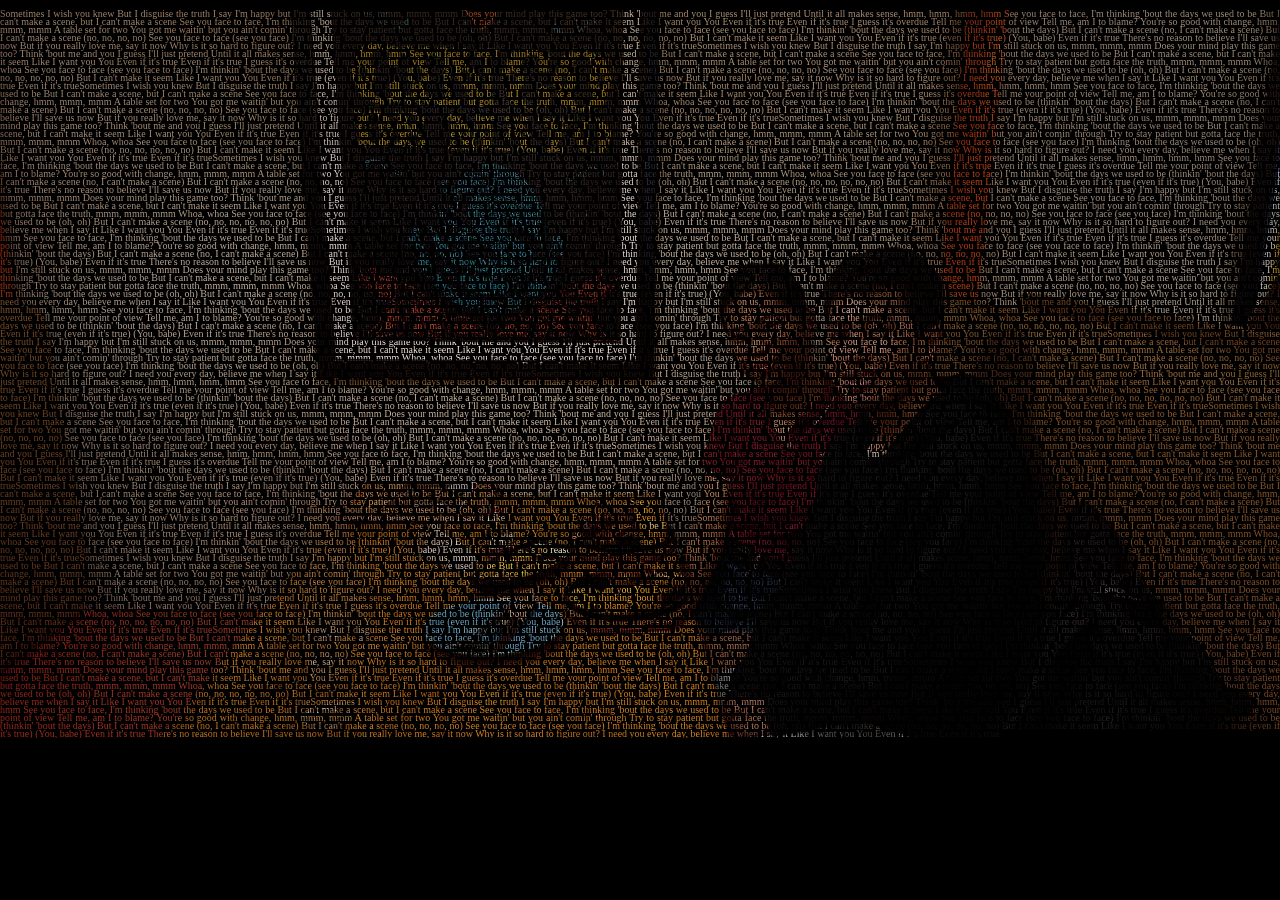
<file: index1.html>
<!DOCTYPE html>
<html lang="en">
<head>
    <meta charset="UTF-8">
    <meta name="viewport" content="width=device-width, initial-scale=1.0">
    <title>Document</title>

    <style>
        body{
            margin:0;
            padding: 0;
            background:#000;
        }

        p {
            font-size:10px;
            line-height:8px;
            text-align:justify;
            -webkit-background-size:cover;
            background-size:cover;
            background-repeat: no-repeat;
            background-position: center;
            background: url(img/estela.jpg) no-repeat center/cover;
            background-attachment: fixed;
            -webkit-background-clip: text;
            -webkit-text-fill-color: rgb(225, 225, 255, 0);
        }
    </style>
</head>
<body>
    <body>
        <p>
            Sometimes I wish you knew But I disguise the truth I say I'm happy but I'm still stuck on us, mmm, mmm, mmm Does your mind play this game too? Think 'bout me and you I guess I'll just pretend Until it all makes sense, hmm, hmm, hmm, hmm See you face
            to face, I'm thinking 'bout the days we used to be But I can't make a scene, but I can't make a scene See you face to face, I'm thinking 'bout the days we used to be But I can't make a scene, but I can't make it seem Like I want you You Even if
            it's true Even if it's true I guess it's overdue Tell me your point of view Tell me, am I to blame? You're so good with change, hmm, mmm, mmm A table set for two You got me waitin' but you ain't comin' through Try to stay patient but gotta face
            the truth, mmm, mmm, mmm Whoa, whoa See you face to face (see you face to face) I'm thinkin' 'bout the days we used to be (thinkin' 'bout the days) But I can't make a scene (no, I can't make a scene) But I can't make a scene (no, no, no, no) See
            you face to face (see you face) I'm thinking 'bout the days we used to be (oh, oh) But I can't make a scene (no, no, no, no, no, no) But I can't make it seem Like I want you You Even if it's true (even if it's true) (You, babe) Even if it's true
            There's no reason to believe I'll save us now But if you really love me, say it now Why is it so hard to figure out? I need you every day, believe me when I say it Like I want you You Even if it's true Even if it's trueSometimes I wish you knew
            But I disguise the truth I say I'm happy but I'm still stuck on us, mmm, mmm, mmm Does your mind play this game too? Think 'bout me and you I guess I'll just pretend Until it all makes sense, hmm, hmm, hmm, hmm See you face to face, I'm thinking
            'bout the days we used to be But I can't make a scene, but I can't make a scene See you face to face, I'm thinking 'bout the days we used to be But I can't make a scene, but I can't make it seem Like I want you You Even if it's true Even if it's
            true I guess it's overdue Tell me your point of view Tell me, am I to blame? You're so good with change, hmm, mmm, mmm A table set for two You got me waitin' but you ain't comin' through Try to stay patient but gotta face the truth, mmm, mmm,
            mmm Whoa, whoa See you face to face (see you face to face) I'm thinkin' 'bout the days we used to be (thinkin' 'bout the days) But I can't make a scene (no, I can't make a scene) But I can't make a scene (no, no, no, no) See you face to face (see
            you face) I'm thinking 'bout the days we used to be (oh, oh) But I can't make a scene (no, no, no, no, no, no) But I can't make it seem Like I want you You Even if it's true (even if it's true) (You, babe) Even if it's true There's no reason to
            believe I'll save us now But if you really love me, say it now Why is it so hard to figure out? I need you every day, believe me when I say it Like I want you You Even if it's true Even if it's trueSometimes I wish you knew But I disguise the
            truth I say I'm happy but I'm still stuck on us, mmm, mmm, mmm Does your mind play this game too? Think 'bout me and you I guess I'll just pretend Until it all makes sense, hmm, hmm, hmm, hmm See you face to face, I'm thinking 'bout the days we
            used to be But I can't make a scene, but I can't make a scene See you face to face, I'm thinking 'bout the days we used to be But I can't make a scene, but I can't make it seem Like I want you You Even if it's true Even if it's true I guess it's
            overdue Tell me your point of view Tell me, am I to blame? You're so good with change, hmm, mmm, mmm A table set for two You got me waitin' but you ain't comin' through Try to stay patient but gotta face the truth, mmm, mmm, mmm Whoa, whoa See
            you face to face (see you face to face) I'm thinkin' 'bout the days we used to be (thinkin' 'bout the days) But I can't make a scene (no, I can't make a scene) But I can't make a scene (no, no, no, no) See you face to face (see you face) I'm thinking
            'bout the days we used to be (oh, oh) But I can't make a scene (no, no, no, no, no, no) But I can't make it seem Like I want you You Even if it's true (even if it's true) (You, babe) Even if it's true There's no reason to believe I'll save us
            now But if you really love me, say it now Why is it so hard to figure out? I need you every day, believe me when I say it Like I want you You Even if it's true Even if it's trueSometimes I wish you knew But I disguise the truth I say I'm happy
            but I'm still stuck on us, mmm, mmm, mmm Does your mind play this game too? Think 'bout me and you I guess I'll just pretend Until it all makes sense, hmm, hmm, hmm, hmm See you face to face, I'm thinking 'bout the days we used to be But I can't
            make a scene, but I can't make a scene See you face to face, I'm thinking 'bout the days we used to be But I can't make a scene, but I can't make it seem Like I want you You Even if it's true Even if it's true I guess it's overdue Tell me your
            point of view Tell me, am I to blame? You're so good with change, hmm, mmm, mmm A table set for two You got me waitin' but you ain't comin' through Try to stay patient but gotta face the truth, mmm, mmm, mmm Whoa, whoa See you face to face (see
            you face to face) I'm thinkin' 'bout the days we used to be (thinkin' 'bout the days) But I can't make a scene (no, I can't make a scene) But I can't make a scene (no, no, no, no) See you face to face (see you face) I'm thinking 'bout the days
            we used to be (oh, oh) But I can't make a scene (no, no, no, no, no, no) But I can't make it seem Like I want you You Even if it's true (even if it's true) (You, babe) Even if it's true There's no reason to believe I'll save us now But if you
            really love me, say it now Why is it so hard to figure out? I need you every day, believe me when I say it Like I want you You Even if it's true Even if it's trueSometimes I wish you knew But I disguise the truth I say I'm happy but I'm still
            stuck on us, mmm, mmm, mmm Does your mind play this game too? Think 'bout me and you I guess I'll just pretend Until it all makes sense, hmm, hmm, hmm, hmm See you face to face, I'm thinking 'bout the days we used to be But I can't make a scene,
            but I can't make a scene See you face to face, I'm thinking 'bout the days we used to be But I can't make a scene, but I can't make it seem Like I want you You Even if it's true Even if it's true I guess it's overdue Tell me your point of view
            Tell me, am I to blame? You're so good with change, hmm, mmm, mmm A table set for two You got me waitin' but you ain't comin' through Try to stay patient but gotta face the truth, mmm, mmm, mmm Whoa, whoa See you face to face (see you face to
            face) I'm thinkin' 'bout the days we used to be (thinkin' 'bout the days) But I can't make a scene (no, I can't make a scene) But I can't make a scene (no, no, no, no) See you face to face (see you face) I'm thinking 'bout the days we used to
            be (oh, oh) But I can't make a scene (no, no, no, no, no, no) But I can't make it seem Like I want you You Even if it's true (even if it's true) (You, babe) Even if it's true There's no reason to believe I'll save us now But if you really love
            me, say it now Why is it so hard to figure out? I need you every day, believe me when I say it Like I want you You Even if it's true Even if it's trueSometimes I wish you knew But I disguise the truth I say I'm happy but I'm still stuck on us,
            mmm, mmm, mmm Does your mind play this game too? Think 'bout me and you I guess I'll just pretend Until it all makes sense, hmm, hmm, hmm, hmm See you face to face, I'm thinking 'bout the days we used to be But I can't make a scene, but I can't
            make a scene See you face to face, I'm thinking 'bout the days we used to be But I can't make a scene, but I can't make it seem Like I want you You Even if it's true Even if it's true I guess it's overdue Tell me your point of view Tell me, am
            I to blame? You're so good with change, hmm, mmm, mmm A table set for two You got me waitin' but you ain't comin' through Try to stay patient but gotta face the truth, mmm, mmm, mmm Whoa, whoa See you face to face (see you face to face) I'm thinkin'
            'bout the days we used to be (thinkin' 'bout the days) But I can't make a scene (no, I can't make a scene) But I can't make a scene (no, no, no, no) See you face to face (see you face) I'm thinking 'bout the days we used to be (oh, oh) But I can't
            make a scene (no, no, no, no, no, no) But I can't make it seem Like I want you You Even if it's true (even if it's true) (You, babe) Even if it's true There's no reason to believe I'll save us now But if you really love me, say it now Why is it
            so hard to figure out? I need you every day, believe me when I say it Like I want you You Even if it's true Even if it's trueSometimes I wish you knew But I disguise the truth I say I'm happy but I'm still stuck on us, mmm, mmm, mmm Does your
            mind play this game too? Think 'bout me and you I guess I'll just pretend Until it all makes sense, hmm, hmm, hmm, hmm See you face to face, I'm thinking 'bout the days we used to be But I can't make a scene, but I can't make a scene See you face
            to face, I'm thinking 'bout the days we used to be But I can't make a scene, but I can't make it seem Like I want you You Even if it's true Even if it's true I guess it's overdue Tell me your point of view Tell me, am I to blame? You're so good
            with change, hmm, mmm, mmm A table set for two You got me waitin' but you ain't comin' through Try to stay patient but gotta face the truth, mmm, mmm, mmm Whoa, whoa See you face to face (see you face to face) I'm thinkin' 'bout the days we used
            to be (thinkin' 'bout the days) But I can't make a scene (no, I can't make a scene) But I can't make a scene (no, no, no, no) See you face to face (see you face) I'm thinking 'bout the days we used to be (oh, oh) But I can't make a scene (no,
            no, no, no, no, no) But I can't make it seem Like I want you You Even if it's true (even if it's true) (You, babe) Even if it's true There's no reason to believe I'll save us now But if you really love me, say it now Why is it so hard to figure
            out? I need you every day, believe me when I say it Like I want you You Even if it's true Even if it's trueSometimes I wish you knew But I disguise the truth I say I'm happy but I'm still stuck on us, mmm, mmm, mmm Does your mind play this game
            too? Think 'bout me and you I guess I'll just pretend Until it all makes sense, hmm, hmm, hmm, hmm See you face to face, I'm thinking 'bout the days we used to be But I can't make a scene, but I can't make a scene See you face to face, I'm thinking
            'bout the days we used to be But I can't make a scene, but I can't make it seem Like I want you You Even if it's true Even if it's true I guess it's overdue Tell me your point of view Tell me, am I to blame? You're so good with change, hmm, mmm,
            mmm A table set for two You got me waitin' but you ain't comin' through Try to stay patient but gotta face the truth, mmm, mmm, mmm Whoa, whoa See you face to face (see you face to face) I'm thinkin' 'bout the days we used to be (thinkin' 'bout
            the days) But I can't make a scene (no, I can't make a scene) But I can't make a scene (no, no, no, no) See you face to face (see you face) I'm thinking 'bout the days we used to be (oh, oh) But I can't make a scene (no, no, no, no, no, no) But
            I can't make it seem Like I want you You Even if it's true (even if it's true) (You, babe) Even if it's true There's no reason to believe I'll save us now But if you really love me, say it now Why is it so hard to figure out? I need you every
            day, believe me when I say it Like I want you You Even if it's true Even if it's trueSometimes I wish you knew But I disguise the truth I say I'm happy but I'm still stuck on us, mmm, mmm, mmm Does your mind play this game too? Think 'bout me
            and you I guess I'll just pretend Until it all makes sense, hmm, hmm, hmm, hmm See you face to face, I'm thinking 'bout the days we used to be But I can't make a scene, but I can't make a scene See you face to face, I'm thinking 'bout the days
            we used to be But I can't make a scene, but I can't make it seem Like I want you You Even if it's true Even if it's true I guess it's overdue Tell me your point of view Tell me, am I to blame? You're so good with change, hmm, mmm, mmm A table
            set for two You got me waitin' but you ain't comin' through Try to stay patient but gotta face the truth, mmm, mmm, mmm Whoa, whoa See you face to face (see you face to face) I'm thinkin' 'bout the days we used to be (thinkin' 'bout the days)
            But I can't make a scene (no, I can't make a scene) But I can't make a scene (no, no, no, no) See you face to face (see you face) I'm thinking 'bout the days we used to be (oh, oh) But I can't make a scene (no, no, no, no, no, no) But I can't
            make it seem Like I want you You Even if it's true (even if it's true) (You, babe) Even if it's true There's no reason to believe I'll save us now But if you really love me, say it now Why is it so hard to figure out? I need you every day, believe
            me when I say it Like I want you You Even if it's true Even if it's trueSometimes I wish you knew But I disguise the truth I say I'm happy but I'm still stuck on us, mmm, mmm, mmm Does your mind play this game too? Think 'bout me and you I guess
            I'll just pretend Until it all makes sense, hmm, hmm, hmm, hmm See you face to face, I'm thinking 'bout the days we used to be But I can't make a scene, but I can't make a scene See you face to face, I'm thinking 'bout the days we used to be But
            I can't make a scene, but I can't make it seem Like I want you You Even if it's true Even if it's true I guess it's overdue Tell me your point of view Tell me, am I to blame? You're so good with change, hmm, mmm, mmm A table set for two You got
            me waitin' but you ain't comin' through Try to stay patient but gotta face the truth, mmm, mmm, mmm Whoa, whoa See you face to face (see you face to face) I'm thinkin' 'bout the days we used to be (thinkin' 'bout the days) But I can't make a scene
            (no, I can't make a scene) But I can't make a scene (no, no, no, no) See you face to face (see you face) I'm thinking 'bout the days we used to be (oh, oh) But I can't make a scene (no, no, no, no, no, no) But I can't make it seem Like I want
            you You Even if it's true (even if it's true) (You, babe) Even if it's true There's no reason to believe I'll save us now But if you really love me, say it now Why is it so hard to figure out? I need you every day, believe me when I say it Like
            I want you You Even if it's true Even if it's trueSometimes I wish you knew But I disguise the truth I say I'm happy but I'm still stuck on us, mmm, mmm, mmm Does your mind play this game too? Think 'bout me and you I guess I'll just pretend Until
            it all makes sense, hmm, hmm, hmm, hmm See you face to face, I'm thinking 'bout the days we used to be But I can't make a scene, but I can't make a scene See you face to face, I'm thinking 'bout the days we used to be But I can't make a scene,
            but I can't make it seem Like I want you You Even if it's true Even if it's true I guess it's overdue Tell me your point of view Tell me, am I to blame? You're so good with change, hmm, mmm, mmm A table set for two You got me waitin' but you ain't
            comin' through Try to stay patient but gotta face the truth, mmm, mmm, mmm Whoa, whoa See you face to face (see you face to face) I'm thinkin' 'bout the days we used to be (thinkin' 'bout the days) But I can't make a scene (no, I can't make a
            scene) But I can't make a scene (no, no, no, no) See you face to face (see you face) I'm thinking 'bout the days we used to be (oh, oh) But I can't make a scene (no, no, no, no, no, no) But I can't make it seem Like I want you You Even if it's
            true (even if it's true) (You, babe) Even if it's true There's no reason to believe I'll save us now But if you really love me, say it now Why is it so hard to figure out? I need you every day, believe me when I say it Like I want you You Even
            if it's true Even if it's trueSometimes I wish you knew But I disguise the truth I say I'm happy but I'm still stuck on us, mmm, mmm, mmm Does your mind play this game too? Think 'bout me and you I guess I'll just pretend Until it all makes sense,
            hmm, hmm, hmm, hmm See you face to face, I'm thinking 'bout the days we used to be But I can't make a scene, but I can't make a scene See you face to face, I'm thinking 'bout the days we used to be But I can't make a scene, but I can't make it
            seem Like I want you You Even if it's true Even if it's true I guess it's overdue Tell me your point of view Tell me, am I to blame? You're so good with change, hmm, mmm, mmm A table set for two You got me waitin' but you ain't comin' through
            Try to stay patient but gotta face the truth, mmm, mmm, mmm Whoa, whoa See you face to face (see you face to face) I'm thinkin' 'bout the days we used to be (thinkin' 'bout the days) But I can't make a scene (no, I can't make a scene) But I can't
            make a scene (no, no, no, no) See you face to face (see you face) I'm thinking 'bout the days we used to be (oh, oh) But I can't make a scene (no, no, no, no, no, no) But I can't make it seem Like I want you You Even if it's true (even if it's
            true) (You, babe) Even if it's true There's no reason to believe I'll save us now But if you really love me, say it now Why is it so hard to figure out? I need you every day, believe me when I say it Like I want you You Even if it's true Even
            if it's trueSometimes I wish you knew But I disguise the truth I say I'm happy but I'm still stuck on us, mmm, mmm, mmm Does your mind play this game too? Think 'bout me and you I guess I'll just pretend Until it all makes sense, hmm, hmm, hmm,
            hmm See you face to face, I'm thinking 'bout the days we used to be But I can't make a scene, but I can't make a scene See you face to face, I'm thinking 'bout the days we used to be But I can't make a scene, but I can't make it seem Like I want
            you You Even if it's true Even if it's true I guess it's overdue Tell me your point of view Tell me, am I to blame? You're so good with change, hmm, mmm, mmm A table set for two You got me waitin' but you ain't comin' through Try to stay patient
            but gotta face the truth, mmm, mmm, mmm Whoa, whoa See you face to face (see you face to face) I'm thinkin' 'bout the days we used to be (thinkin' 'bout the days) But I can't make a scene (no, I can't make a scene) But I can't make a scene (no,
            no, no, no) See you face to face (see you face) I'm thinking 'bout the days we used to be (oh, oh) But I can't make a scene (no, no, no, no, no, no) But I can't make it seem Like I want you You Even if it's true (even if it's true) (You, babe)
            Even if it's true There's no reason to believe I'll save us now But if you really love me, say it now Why is it so hard to figure out? I need you every day, believe me when I say it Like I want you You Even if it's true Even if it's trueSometimes
            I wish you knew But I disguise the truth I say I'm happy but I'm still stuck on us, mmm, mmm, mmm Does your mind play this game too? Think 'bout me and you I guess I'll just pretend Until it all makes sense, hmm, hmm, hmm, hmm See you face to
            face, I'm thinking 'bout the days we used to be But I can't make a scene, but I can't make a scene See you face to face, I'm thinking 'bout the days we used to be But I can't make a scene, but I can't make it seem Like I want you You Even if it's
            true Even if it's true I guess it's overdue Tell me your point of view Tell me, am I to blame? You're so good with change, hmm, mmm, mmm A table set for two You got me waitin' but you ain't comin' through Try to stay patient but gotta face the
            truth, mmm, mmm, mmm Whoa, whoa See you face to face (see you face to face) I'm thinkin' 'bout the days we used to be (thinkin' 'bout the days) But I can't make a scene (no, I can't make a scene) But I can't make a scene (no, no, no, no) See you
            face to face (see you face) I'm thinking 'bout the days we used to be (oh, oh) But I can't make a scene (no, no, no, no, no, no) But I can't make it seem Like I want you You Even if it's true (even if it's true) (You, babe) Even if it's true There's
            no reason to believe I'll save us now But if you really love me, say it now Why is it so hard to figure out? I need you every day, believe me when I say it Like I want you You Even if it's true Even if it's trueSometimes I wish you knew But I
            disguise the truth I say I'm happy but I'm still stuck on us, mmm, mmm, mmm Does your mind play this game too? Think 'bout me and you I guess I'll just pretend Until it all makes sense, hmm, hmm, hmm, hmm See you face to face, I'm thinking 'bout
            the days we used to be But I can't make a scene, but I can't make a scene See you face to face, I'm thinking 'bout the days we used to be But I can't make a scene, but I can't make it seem Like I want you You Even if it's true Even if it's true
            I guess it's overdue Tell me your point of view Tell me, am I to blame? You're so good with change, hmm, mmm, mmm A table set for two You got me waitin' but you ain't comin' through Try to stay patient but gotta face the truth, mmm, mmm, mmm Whoa,
            whoa See you face to face (see you face to face) I'm thinkin' 'bout the days we used to be (thinkin' 'bout the days) But I can't make a scene (no, I can't make a scene) But I can't make a scene (no, no, no, no) See you face to face (see you face)
            I'm thinking 'bout the days we used to be (oh, oh) But I can't make a scene (no, no, no, no, no, no) But I can't make it seem Like I want you You Even if it's true (even if it's true) (You, babe) Even if it's true There's no reason to believe
            I'll save us now But if you really love me, say it now Why is it so hard to figure out? I need you every day, believe me when I say it Like I want you You Even if it's true Even if it's trueSometimes I wish you knew But I disguise the truth I
            say I'm happy but I'm still stuck on us, mmm, mmm, mmm Does your mind play this game too? Think 'bout me and you I guess I'll just pretend Until it all makes sense, hmm, hmm, hmm, hmm See you face to face, I'm thinking 'bout the days we used to
            be But I can't make a scene, but I can't make a scene See you face to face, I'm thinking 'bout the days we used to be But I can't make a scene, but I can't make it seem Like I want you You Even if it's true Even if it's true I guess it's overdue
            Tell me your point of view Tell me, am I to blame? You're so good with change, hmm, mmm, mmm A table set for two You got me waitin' but you ain't comin' through Try to stay patient but gotta face the truth, mmm, mmm, mmm Whoa, whoa See you face
            to face (see you face to face) I'm thinkin' 'bout the days we used to be (thinkin' 'bout the days) But I can't make a scene (no, I can't make a scene) But I can't make a scene (no, no, no, no) See you face to face (see you face) I'm thinking 'bout
            the days we used to be (oh, oh) But I can't make a scene (no, no, no, no, no, no) But I can't make it seem Like I want you You Even if it's true (even if it's true) (You, babe) Even if it's true There's no reason to believe I'll save us now But
            if you really love me, say it now Why is it so hard to figure out? I need you every day, believe me when I say it Like I want you You Even if it's true Even if it's trueSometimes I wish you knew But I disguise the truth I say I'm happy but I'm
            still stuck on us, mmm, mmm, mmm Does your mind play this game too? Think 'bout me and you I guess I'll just pretend Until it all makes sense, hmm, hmm, hmm, hmm See you face to face, I'm thinking 'bout the days we used to be But I can't make
            a scene, but I can't make a scene See you face to face, I'm thinking 'bout the days we used to be But I can't make a scene, but I can't make it seem Like I want you You Even if it's true Even if it's true I guess it's overdue Tell me your point
            of view Tell me, am I to blame? You're so good with change, hmm, mmm, mmm A table set for two You got me waitin' but you ain't comin' through Try to stay patient but gotta face the truth, mmm, mmm, mmm Whoa, whoa See you face to face (see you
            face to face) I'm thinkin' 'bout the days we used to be (thinkin' 'bout the days) But I can't make a scene (no, I can't make a scene) But I can't make a scene (no, no, no, no) See you face to face (see you face) I'm thinking 'bout the days we
            used to be (oh, oh) But I can't make a scene (no, no, no, no, no, no) But I can't make it seem Like I want you You Even if it's true (even if it's true) (You, babe) Even if it's true There's no reason to believe I'll save us now But if you really
            love me, say it now Why is it so hard to figure out? I need you every day, believe me when I say it Like I want you You Even if it's true Even if it's trueSometimes I wish you knew But I disguise the truth I say I'm happy but I'm still stuck on
            us, mmm, mmm, mmm Does your mind play this game too? Think 'bout me and you I guess I'll just pretend Until it all makes sense, hmm, hmm, hmm, hmm See you face to face, I'm thinking 'bout the days we used to be But I can't make a scene, but I
            can't make a scene See you face to face, I'm thinking 'bout the days we used to be But I can't make a scene, but I can't make it seem Like I want you You Even if it's true Even if it's true I guess it's overdue Tell me your point of view Tell
            me, am I to blame? You're so good with change, hmm, mmm, mmm A table set for two You got me waitin' but you ain't comin' through Try to stay patient but gotta face the truth, mmm, mmm, mmm Whoa, whoa See you face to face (see you face to face)
            I'm thinkin' 'bout the days we used to be (thinkin' 'bout the days) But I can't make a scene (no, I can't make a scene) But I can't make a scene (no, no, no, no) See you face to face (see you face) I'm thinking 'bout the days we used to be (oh,
            oh) But I can't make a scene (no, no, no, no, no, no) But I can't make it seem Like I want you You Even if it's true (even if it's true) (You, babe) Even if it's true There's no reason to believe I'll save us now But if you really love me, say
            it now Why is it so hard to figure out? I need you every day, believe me when I say it Like I want you You Even if it's true Even if it's trueSometimes I wish you knew But I disguise the truth I say I'm happy but I'm still stuck on us, mmm, mmm,
            mmm Does your mind play this game too? Think 'bout me and you I guess I'll just pretend Until it all makes sense, hmm, hmm, hmm, hmm See you face to face, I'm thinking 'bout the days we used to be But I can't make a scene, but I can't make a scene
            See you face to face, I'm thinking 'bout the days we used to be But I can't make a scene, but I can't make it seem Like I want you You Even if it's true Even if it's true I guess it's overdue Tell me your point of view Tell me, am I to blame?
            You're so good with change, hmm, mmm, mmm A table set for two You got me waitin' but you ain't comin' through Try to stay patient but gotta face the truth, mmm, mmm, mmm Whoa, whoa See you face to face (see you face to face) I'm thinkin' 'bout
            the days we used to be (thinkin' 'bout the days) But I can't make a scene (no, I can't make a scene) But I can't make a scene (no, no, no, no) See you face to face (see you face) I'm thinking 'bout the days we used to be (oh, oh) But I can't make
            a scene (no, no, no, no, no, no) But I can't make it seem Like I want you You Even if it's true (even if it's true) (You, babe) Even if it's true There's no reason to believe I'll save us now But if you really love me, say it now Why is it so
            hard to figure out? I need you every day, believe me when I say it Like I want you You Even if it's true Even if it's trueSometimes I wish you knew But I disguise the truth I say I'm happy but I'm still stuck on us, mmm, mmm, mmm Does your mind
            play this game too? Think 'bout me and you I guess I'll just pretend Until it all makes sense, hmm, hmm, hmm, hmm See you face to face, I'm thinking 'bout the days we used to be But I can't make a scene, but I can't make a scene See you face to
            face, I'm thinking 'bout the days we used to be But I can't make a scene, but I can't make it seem Like I want you You Even if it's true Even if it's true I guess it's overdue Tell me your point of view Tell me, am I to blame? You're so good with
            change, hmm, mmm, mmm A table set for two You got me waitin' but you ain't comin' through Try to stay patient but gotta face the truth, mmm, mmm, mmm Whoa, whoa See you face to face (see you face to face) I'm thinkin' 'bout the days we used to
            be (thinkin' 'bout the days) But I can't make a scene (no, I can't make a scene) But I can't make a scene (no, no, no, no) See you face to face (see you face) I'm thinking 'bout the days we used to be (oh, oh) But I can't make a scene (no, no,
            no, no, no, no) But I can't make it seem Like I want you You Even if it's true (even if it's true) (You, babe) Even if it's true There's no reason to believe I'll save us now But if you really love me, say it now Why is it so hard to figure out?
            I need you every day, believe me when I say it Like I want you You Even if it's true Even if it's true
        </p>
    </body>
</body>
</html>
</file>
